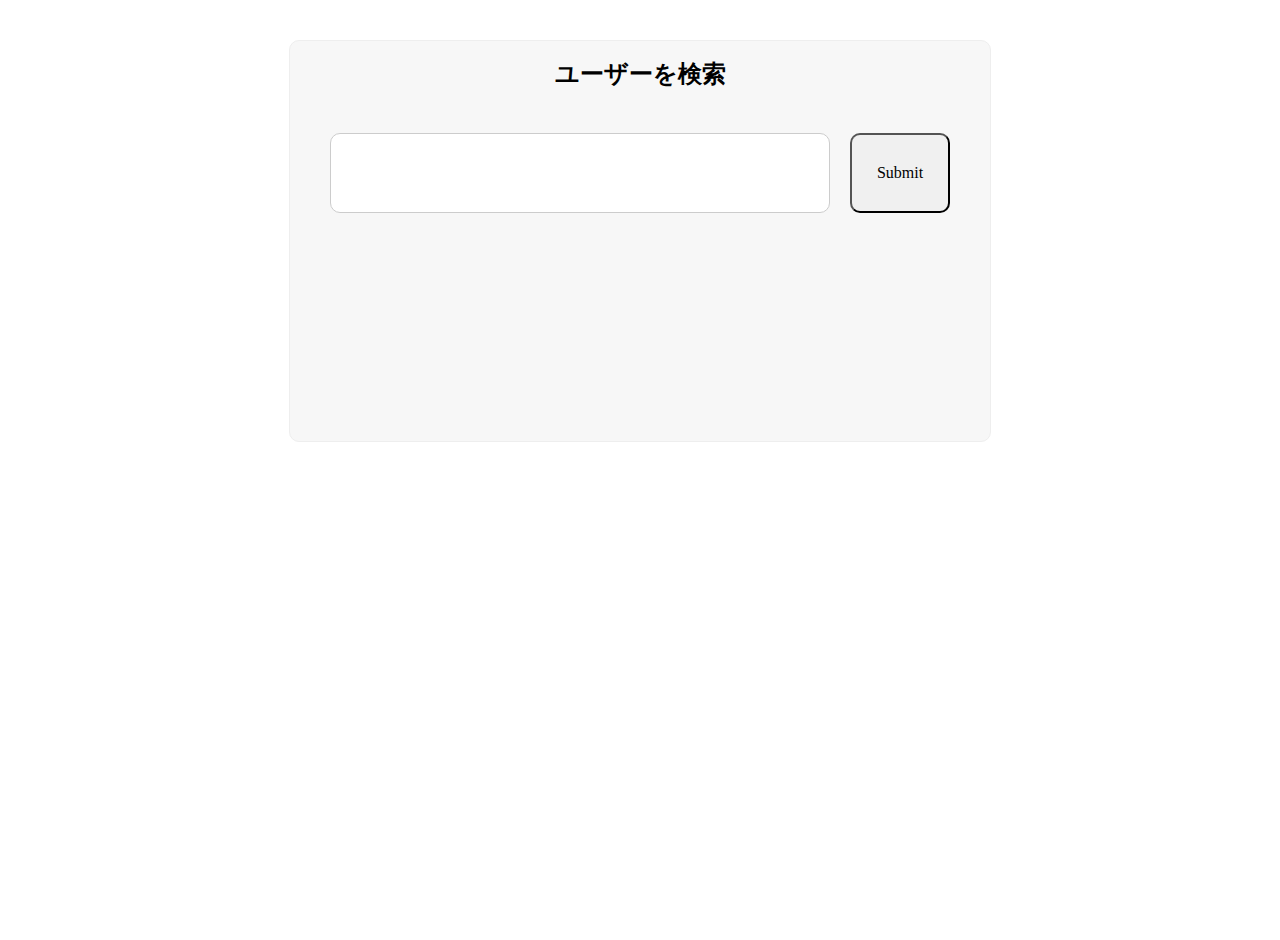
<file: templates/add_user.html>
<html>
  <head>
    <title>search user</title>
    <link rel="stylesheet" href="../assets/add_user.css">
    <link rel="stylesheet" href="../assets/normalize.css">
    <link rel="stylesheet" href="https://use.fontawesome.com/releases/v5.7.0/css/all.css" integrity="sha384-lZN37f5QGtY3VHgisS14W3ExzMWZxybE1SJSEsQp9S+oqd12jhcu+A56Ebc1zFSJ" crossorigin="anonymous">
  </head>
  <body>
    <div class="contents-wrapper">
      <div class="form-wrapper">
      <div class="user-form-header">
        <h2>ユーザーを検索</h2>
      </div>
      <form class="search-form" id="user-search-form" action="/users/search" method="POST" enctype="multipart/form-data">
        <input name="keyword" type="text" class="user-search-area form-default" id="user-search-area">
        <input type="submit" class="user-search-button button-right" id="user-search-button">
      </form>
      <div class="user-search-result">
      </div>
      </div>
    </div>
    <script src="//ajax.googleapis.com/ajax/libs/jquery/1.11.1/jquery.min.js">
    </script>
    <script>
      $(function(){
        var search_result = $(".user-search-result");
        function showUser(user) {
        var html = `<div class="add-user-name">${user.User.Name}</div>
                    <form class="add-user-form" action="/users/add" method="POST">
                      <input type="hidden" name="user_id" value="${user.User.ID}">
                      <input type="submit" value="Add User" class="add-button">
                    </form>`
        return html
        }

        function emptyUser() {
        var html = `<div class="add-nouser-name">該当するユーザーはいません</div>`
        return html
        }

        $("#user-search-form").submit(function(e){
          e.preventDefault();
          var formData = new FormData( this );
          var textarea = $(".user-search-area");
          $.ajax({
            type: 'POST',
            url: '/users/search',
            data: formData,
            dataType: 'json',
            processData: false,
            contentType: false
          })
          .done(function(data){
            $(".user-search-result").empty();
            textarea.val("");
            if(data.User.ID != 0) {
            html = showUser(data);
            } else {
            html = emptyUser();
            }
            $(search_result).append(html);
          })
          .fail(function() {
            error('ユーザー検索に失敗しました');
          });
        });
      });
    </script>
  </body>
</html>
</file>
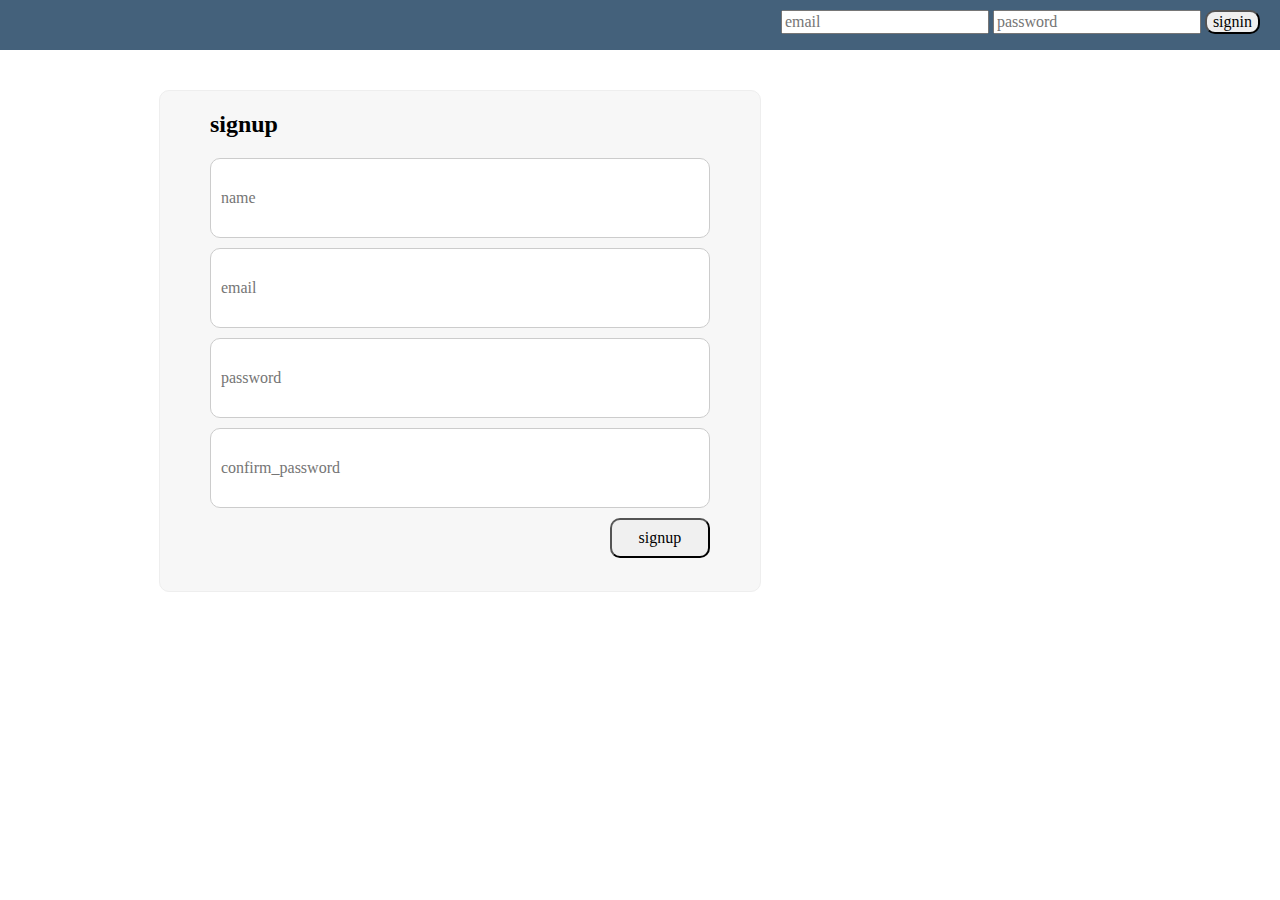
<file: templates/signup_and_signin.html>
<html>
  <head>
    <title>Sign in or Sign up</title>
    <link rel="stylesheet" href="../assets/signin.css">
    <link rel="stylesheet" href="../assets/normalize.css">
  </head>
  <body>
    <div class="head-wrapper">
      <div class="head-form clearfix">
        <form action="/user/signin" method="post" enctype="multipart/form-data">
          <input name="email" type="text" class="textarea" placeholder="email">
          <input name="password" type="password" class="textarea" placeholder="password">
          <button class="default-button" type="submit" value="signup">signin</button>
        </form>
      </div>
    </div>
    <main>
      <div class="signup-form">
        <h2>signup</h2>
          <form action="/user/signup" method="post" enctype="multipart/form-data">
            <input name="name" type="text" class="form-default" placeholder="name">
            <input name="email" type="text" class="form-default" placeholder="email">
            <input name="password" type="password" class="form-default" placeholder="password">
            <input name="confirm_password" type="password" class="form-default" placeholder="confirm_password">
            <button class="default-button button-right" type="submit" value="signup">signup</button>
          </form>
      </div>
    </main>
  </body>
</html>
</file>
<file: assets/add_user.css>
body{
  width: 100%;
  height: 100%;
}

.form-default{
  border-radius: 10px;
  border: 1px solid #ccc;
  display: block;
  width: 500px;
  height : 80px;
  margin: 25px 10px 25px 40px;
  padding-left: 10px;
  display: inline-block;
}

.form-wrapper {
  margin-top: 30px;
}

.form-wrapper {
  margin: 40px auto;
  border-radius: 10px;
  width: 700px;
  height: 400px;
  border: 1px solid #eee;
  background-color: rgba( 245, 245, 245, 0.8);
}

.user-search-button {
  border-radius: 10px;
}

.button-right {
  background-color: rgb(240, 240, 240);
  float: right;
  margin-top: 25px;
  margin-right: 40px;
  width: 100px;
  height : 80px;
}

.user-search-result {
  width: 620px;
  height: 100px;
  margin: 0 auto;
  border-radius: 10px;
}

.add-user-form {
  width: 80px;
  height : 80px;
  display: inline-block;
  margin-left: 40px;
}

.add-user-name {
  border: 1px solid #ccc;
  background-color: #ffffff;
  color: black;
  font-size: 20px;
  padding: 40px 16px 40px 20px;
  display: inline-block;
  height: 20px;
  width: 440px;
  text-align: center;
}

.add-button{
  border-radius: 10px;
  background-color: rgb(240, 240, 240);
  padding: 0px;
  width: 100px;
  height : 80px;
}

.user-form-header {
  margin: 0 auto;
  text-align: center;
}

.add-nouser-name{
  border: 1px solid #ccc;
  background-color: #ffffff;
  color: black;
  font-size: 20px;
  padding: 40px 16px 40px 20px;
  display: inline-block;
  height: 20px;
  width: 580px;
  text-align: center;
}
</file>
<file: assets/signin.css>
body {
  height : 100%;
  width: 100%;
}

.head-wrapper {
  width: 100%;
  height: 50px;
  background-color: #44617b;
}

.head-form {
  float : right;
  margin-right : 20px;
  margin-top: 10px;
}

.clearfix::after {
  content: "";
  display: block;
  clear: both;
}

.signup-form {
  border-radius: 10px;
  width: 600px;
  height: 500px;
  border: 1px solid #eee;
  background-color: rgba( 245, 245, 245, 0.8);
  float: right;
  margin-top: 40px;
  margin-right: 20px;
}

.form-default{
  border-radius: 10px;
  border: 1px solid #ccc;
  display: block;
  width: 500px;
  height : 80px;
  margin: 10px auto;
  padding-left: 10px;
}

.default-button {
  border-radius: 10px;
}

.button-right {
  background-color: rgb(240, 240, 240);
  float: right;
  margin-right: 50px;
  width: 100px;
  height: 40px;
}

h2 {
  margin-left: 50px;
}
</file>
